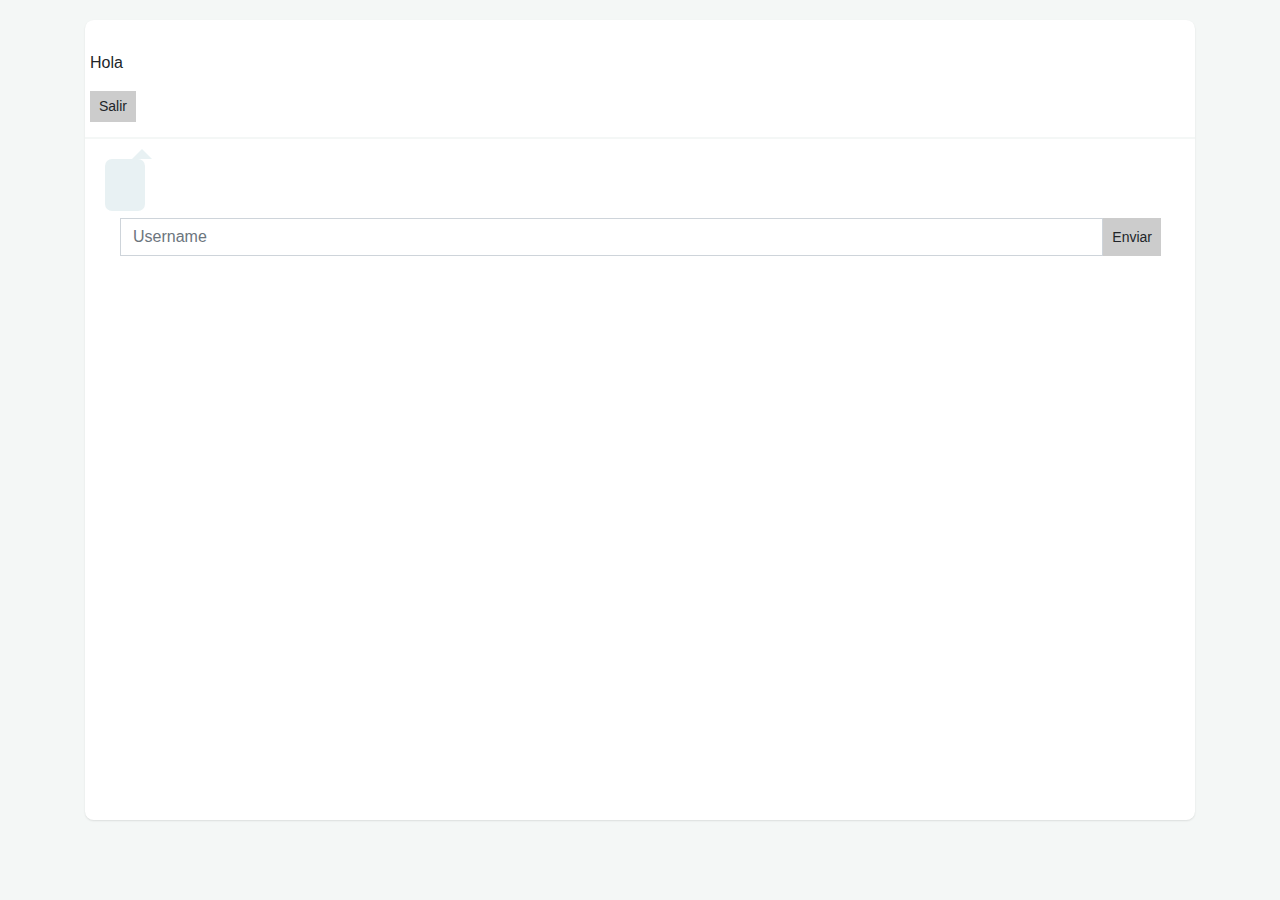
<file: src/main/resources/templates/views/chat.html>
<!DOCTYPE html>
<html xmlns:th="http://www.thymeleaf.org" xmlns:sec="https://www.thymeleaf.org/thymeleaf-extras-springsecurity6">
<head>
<meta charset="utf-8">


<title>ChatGpt Test</title>
<meta id="_csrf" name="_csrf" th:content="${_csrf.token}"/>
<meta id="_csrf_header" name="_csrf_header" th:content="${_csrf.headerName}"/>
<meta name="viewport" content="width=device-width, initial-scale=1">
<link href="https://cdn.jsdelivr.net/npm/bootstrap@4.5.0/dist/css/bootstrap.min.css" rel="stylesheet">
<link href="https://maxcdn.bootstrapcdn.com/font-awesome/4.7.0/css/font-awesome.min.css" rel="stylesheet"/>

<script src="https://ajax.googleapis.com/ajax/libs/jquery/3.7.0/jquery.min.js"></script>

    
    <script type="text/javascript">
    $(document).ready(function() {
        $("#formGpt").submit(function(event) {
            event.preventDefault();
            var message ={};
            message.role = "";
            message.content = $("#mess").val();
            var token = $('#_csrf').attr('content');
            var header = $('#_csrf_header').attr('content');
            
            var divCont = "<div class='chat-history user'>" + message.content + "</div>";
           $(divCont).insertBefore("#history");
           $(".loading-indicator").show();
            $.ajax({
                type: "POST",
                url: "/completion",
                data: JSON.stringify(message),
                contentType: "application/json",
                beforeSend: function(xhr) {
                    xhr.setRequestHeader(header, token);
                },
                success: function(response) {
                	 $(".loading-indicator").hide();
                	//alert(response);
                	var divCont = "<div class='chat-history assistant'>" + response + "</div>";
                      $(divCont).insertBefore("#history");
                      $("#cont").scrollTop($("#cont")[0].scrollHeight);
                },
                error: function(jqXHR, textStatus, errorThrown) {
                	 $(".loading-indicator").hide();
                	alert(textStatus);
                }
            });
        });
    });
    </script>
<style type="text/css">
    	body{
    background-color: #f4f7f6;
    margin-top:20px;
}

.user{
    background-color: #cccccc;
}
.assistant{
    background-color: #999999;
}
.card {
    background: #fff;
    transition: .5s;
    border: 0;
    margin-bottom: 30px;
    border-radius: .55rem;
    position: relative;
    width: 100%;
    box-shadow: 0 1px 2px 0 rgb(0 0 0 / 10%);
}
.chat-app .people-list {
    width: 280px;
    position: absolute;
    left: 0;
    top: 0;
    padding: 20px;
    z-index: 7
}

.chat-app .chat {
    margin-left: 280px;
    border-left: 1px solid #eaeaea
}

.people-list {
    -moz-transition: .5s;
    -o-transition: .5s;
    -webkit-transition: .5s;
    transition: .5s
}

.people-list .chat-list li {
    padding: 10px 15px;
    list-style: none;
    border-radius: 3px
}

.people-list .chat-list li:hover {
    background: #efefef;
    cursor: pointer
}

.people-list .chat-list li.active {
    background: #efefef
}

.people-list .chat-list li .name {
    font-size: 15px
}

.people-list .chat-list img {
    width: 45px;
    border-radius: 50%
}

.people-list img {
    float: left;
    border-radius: 50%
}

.people-list .about {
    float: left;
    padding-left: 8px
}

.people-list .status {
    color: #999;
    font-size: 13px
}

.chat .chat-header {
    padding: 15px 20px;
    border-bottom: 2px solid #f4f7f6
}

.chat .chat-header img {
    float: left;
    border-radius: 40px;
    width: 40px
}

.chat .chat-header .chat-about {
    float: left;
    padding-left: 10px
}

.chat .chat-history {
    padding: 20px;
    border-bottom: 2px solid #fff
}

.chat .chat-history ul {
    padding: 0
}

.chat .chat-history ul li {
    list-style: none;
    margin-bottom: 30px
}

.chat .chat-history ul li:last-child {
    margin-bottom: 0px
}

.chat .chat-history .message-data {
    margin-bottom: 15px
}

.chat .chat-history .message-data img {
    border-radius: 40px;
    width: 40px
}

.chat .chat-history .message-data-time {
    color: #434651;
    padding-left: 6px
}

.chat .chat-history .message {
    color: #444;
    padding: 18px 20px;
    line-height: 26px;
    font-size: 16px;
    border-radius: 7px;
    display: inline-block;
    position: relative
}

.chat .chat-history .message:after {
    bottom: 100%;
    left: 7%;
    border: solid transparent;
    content: " ";
    height: 0;
    width: 0;
    position: absolute;
    pointer-events: none;
    border-bottom-color: #fff;
    border-width: 10px;
    margin-left: -10px
}

.chat .chat-history .my-message {
    background: #efefef
}

.chat .chat-history .my-message:after {
    bottom: 100%;
    left: 30px;
    border: solid transparent;
    content: " ";
    height: 0;
    width: 0;
    position: absolute;
    pointer-events: none;
    border-bottom-color: #efefef;
    border-width: 10px;
    margin-left: -10px
}

.chat .chat-history .other-message {
    background: #e8f1f3;
    text-align: right
}

.chat .chat-history .other-message:after {
    border-bottom-color: #e8f1f3;
    left: 93%
}

.chat .chat-message {
    padding: 20px
}

.online,
.offline,
.me {
    margin-right: 2px;
    font-size: 8px;
    vertical-align: middle
}

.online {
    color: #86c541
}

.offline {
    color: #e47297
}

.me {
    color: #1d8ecd
}

.float-right {
    float: right
}

.clearfix:after {
    visibility: hidden;
    display: block;
    font-size: 0;
    content: " ";
    clear: both;
    height: 0
}

@media only screen and (max-width: 767px) {
    .chat-app .people-list {
        height: 465px;
        width: 100%;
        overflow-x: auto;
        background: #fff;
        left: -400px;
        display: none
    }
    .chat-app .people-list.open {
        left: 0
    }
    .chat-app .chat {
        margin: 0
    }
    .chat-app .chat .chat-header {
        border-radius: 0.55rem 0.55rem 0 0
    }
    .chat-app .chat-history {
        height: 300px;
        overflow-x: auto
    }
}
@media only screen and (min-width: 768px) and (max-width: 992px) {
    .chat-app .chat-list {
        height: 650px;
        overflow-x: auto
    }
    .chat-app .chat-history {
        height: 600px;
        overflow-x: auto
    }
}

@media only screen and (min-device-width: 768px) and (max-device-width: 1024px) and (orientation: landscape) and (-webkit-min-device-pixel-ratio: 1) {
    .chat-app .chat-list {
        height: 480px;
        overflow-x: auto
    }
    .chat-app .chat-history {
        height: calc(100vh - 350px);
        overflow-x: auto
    }
}


#cont {
            height: 800px !important; /* Imposta l'altezza massima del div */
            overflow-y: auto !important; /* Aggiunge uno scroller verticale quando necessario */
        }
        
        
        .loading-indicator {
    text-align: center;
    margin-top: 10px;
    font-size: 14px;
    color: #999;
    display: none;
}
        
    </style>
</head>
<body>
<header th:replace="~{temp :: header}"></header>
<div class="container">
<div class="row clearfix">
<div class="col-lg-12">
<div class="card ">

<div class="chat" id="cont">
<div class="chat-header clearfix">
<div class="row">
    <form th:action="@{/logout}" method="post">
        <p>
        <div sec:authorize="isAuthenticated()">
            Hola <strong><span sec:authentication="name"></span></strong></div>
        </p>
        <input type="submit" class="btn user btn-sm rounded-0" value="Salir" />
    </form>
</div>
</div>
<div class="chat-history" id=history>
<div class="loading-indicator">
        <i class="fa fa-spinner fa-spin"></i>
    </div>
<div class="message other-message" id="message" th:replace="views/chatFrag">
<p th:text="${tx.content}"></p>
</div>

    <form id="formGpt" >
        <!--<input type="text" id="mess" class="form-control" placeholder="Enter text here...">-->
        <div class="container">
            <div class="input-group">
                <input type="text" class="form-control rounded-0" id="mess" placeholder="Username" aria-describedby="inputGroupPrepend2" required>
                <div class="input-group-prepend">
                    <input type="submit" value="Enviar" class="btn user btn-sm rounded-0" id="inputGroupPrepend2">
                </div>
            </div>
        </div>
    </form>
</div>

</div>
</div>
</div>
</div>
</div>
<script src="https://code.jquery.com/jquery-1.10.2.min.js"></script>
<script src="https://cdn.jsdelivr.net/npm/bootstrap@4.5.0/dist/js/bootstrap.bundle.min.js"></script>
<script type="text/javascript">
	
</script>
</body>
</html>
</file>
